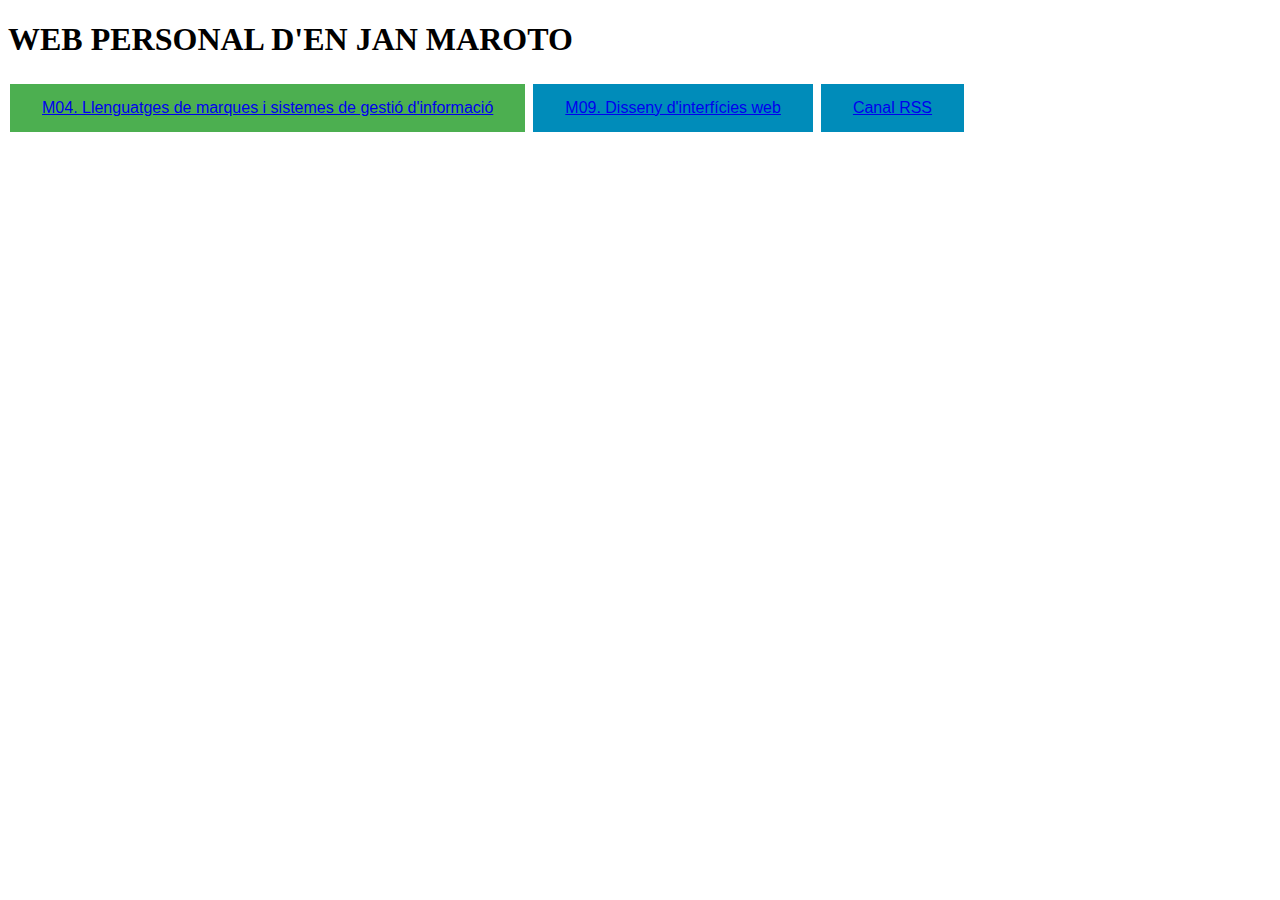
<file: index.html>
<!DOCTYPE html>
<html>
<head>
<title>AMANIDA</title>
<style>
	.button {
	  border: none;
	  color: white;
	  padding: 15px 32px;
	  text-align: center;
	  text-decoration: none;
	  display: inline-block;
	  font-size: 16px;
	  margin: 4px 2px;
	  cursor: pointer;
	}
	
	.button1 {background-color: #4CAF50;} /* Green */
	.button2 {background-color: #008CBA;} /* Blue */
	</style>
</head>
<body>

<h1>WEB PERSONAL D'EN JAN MAROTO</h1>
<button class="button button1"> <a href="fox/index.html">M04. Llenguatges de marques i sistemes de gesti&oacute; d'informaci&oacute;</a></button>
<button class="button button2"> <a href="rumrum/index.html">M09. Disseny d'interf&iacute;cies web</a></button>
<button class="button button2"> <a type="application/rss+xml" href="canalrss.xml">Canal RSS</a></button>


</body>
</html>
</file>
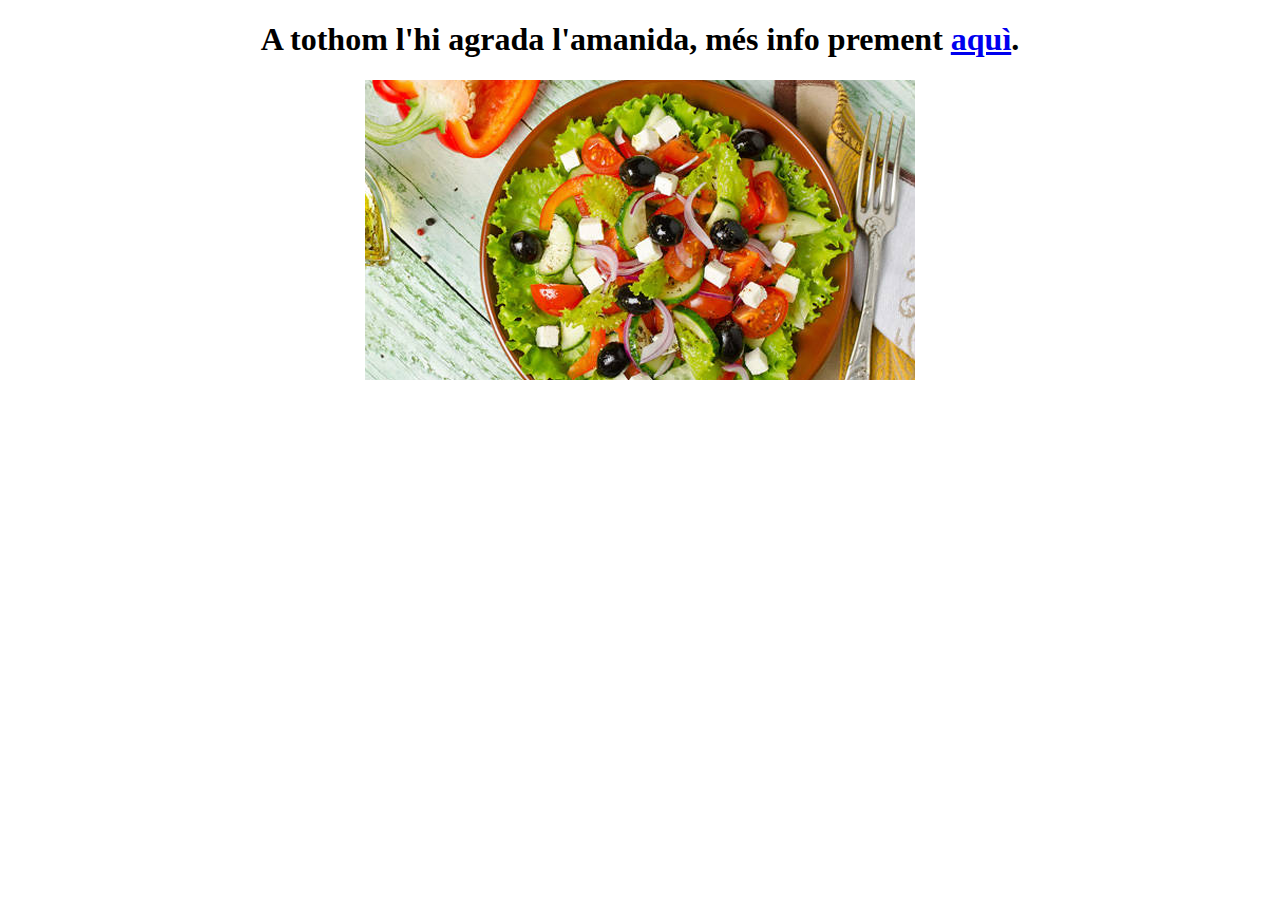
<file: index_new_old.html>
<!DOCTYPE html>
<html>
<head>
 <title>Amanida</title>
 <style>
   body {
     text-align: center;
   }
 </style>
</head>
<body>
    <h1>A tothom l'hi agrada l'amanida, m&eacute;s info prement <a href="https://ca.wikipedia.org/wiki/Amanida">aqu&igrave;</a>.</h1>
    <img src="./amanida.png">
</body>
</html>
</file>
